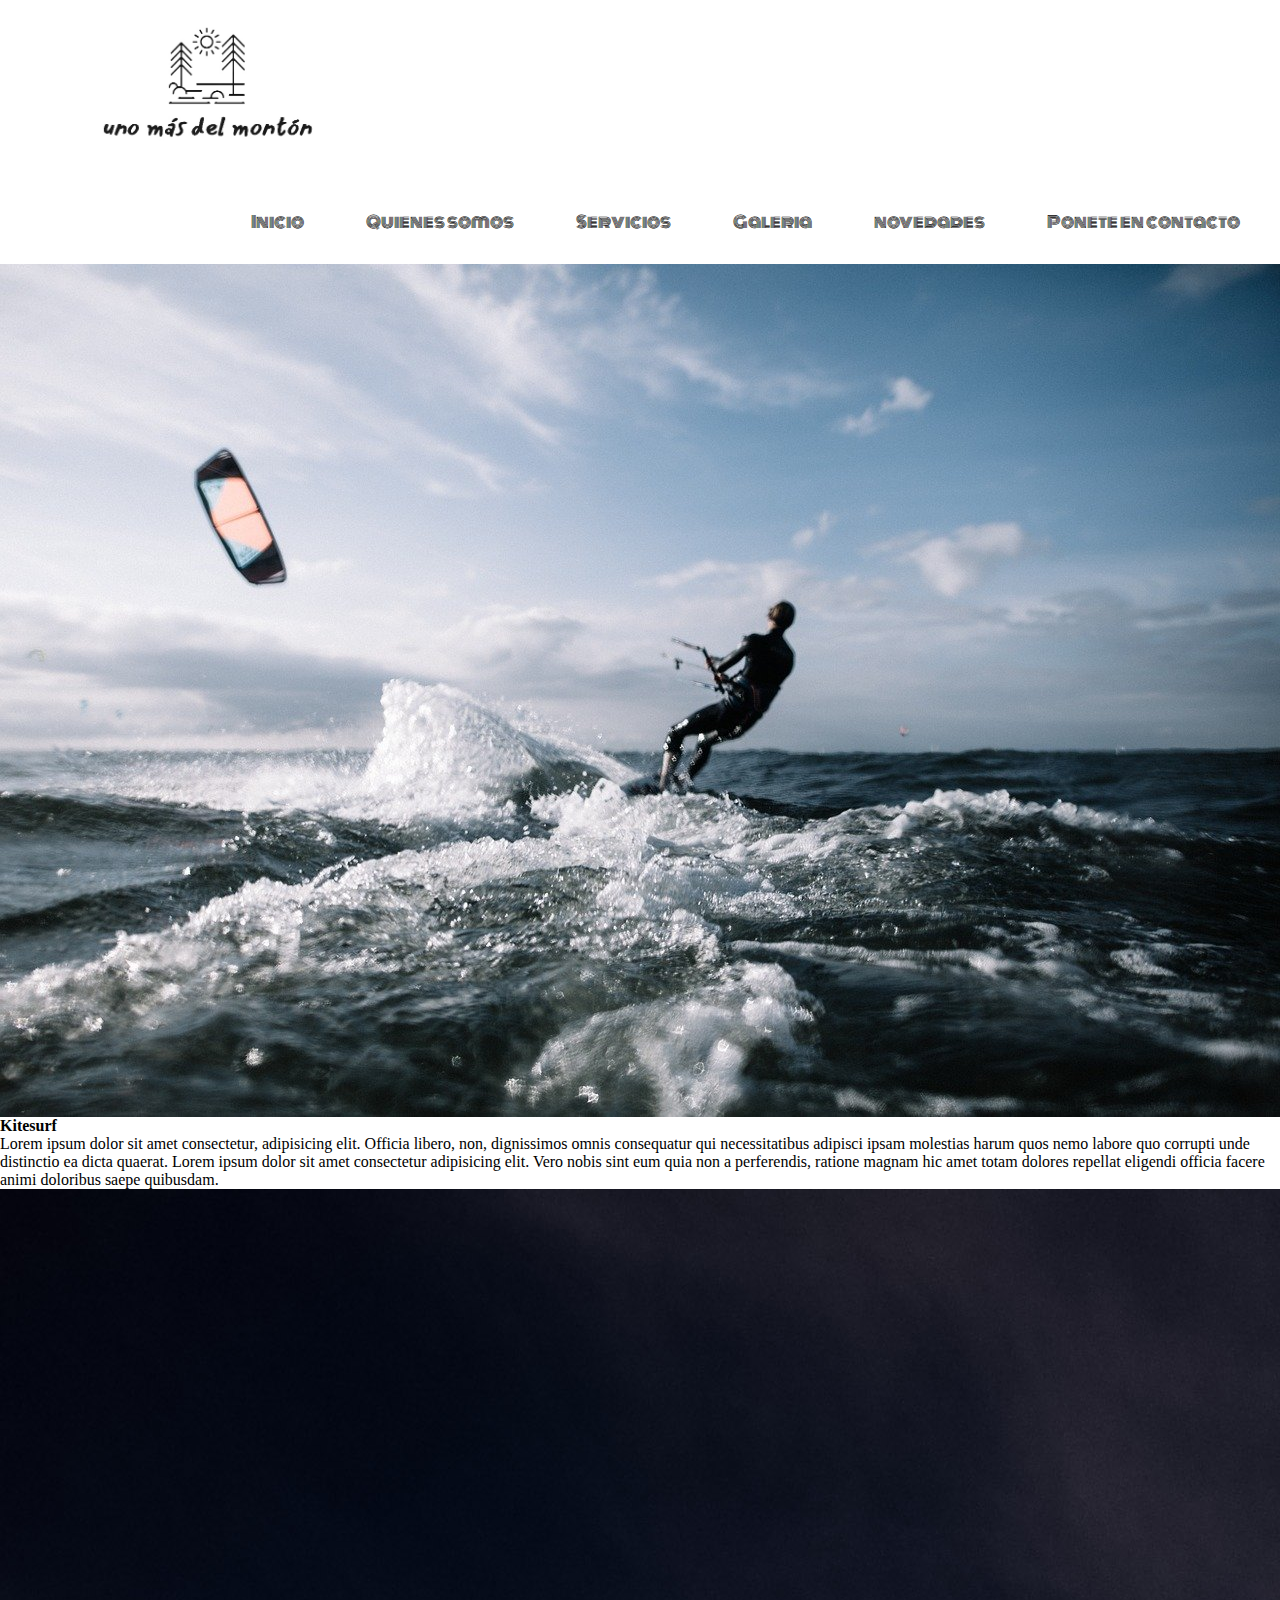
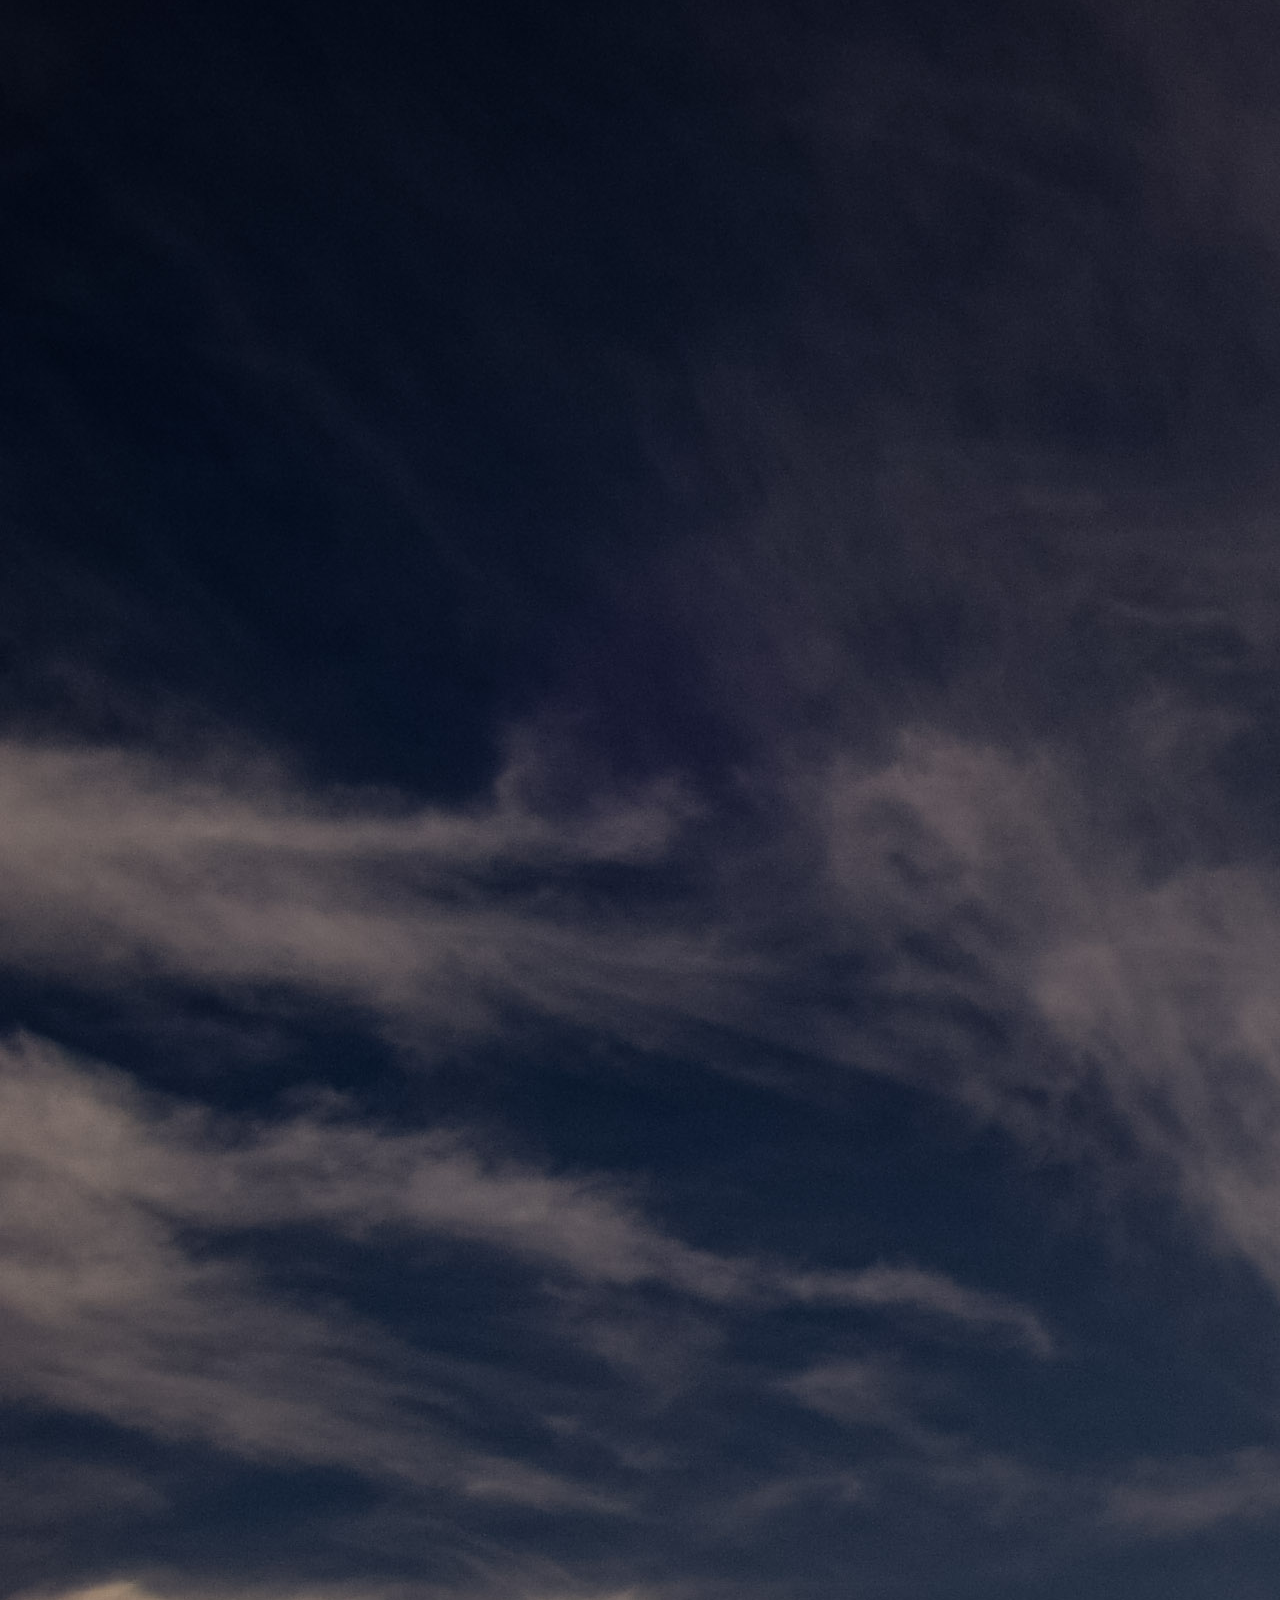
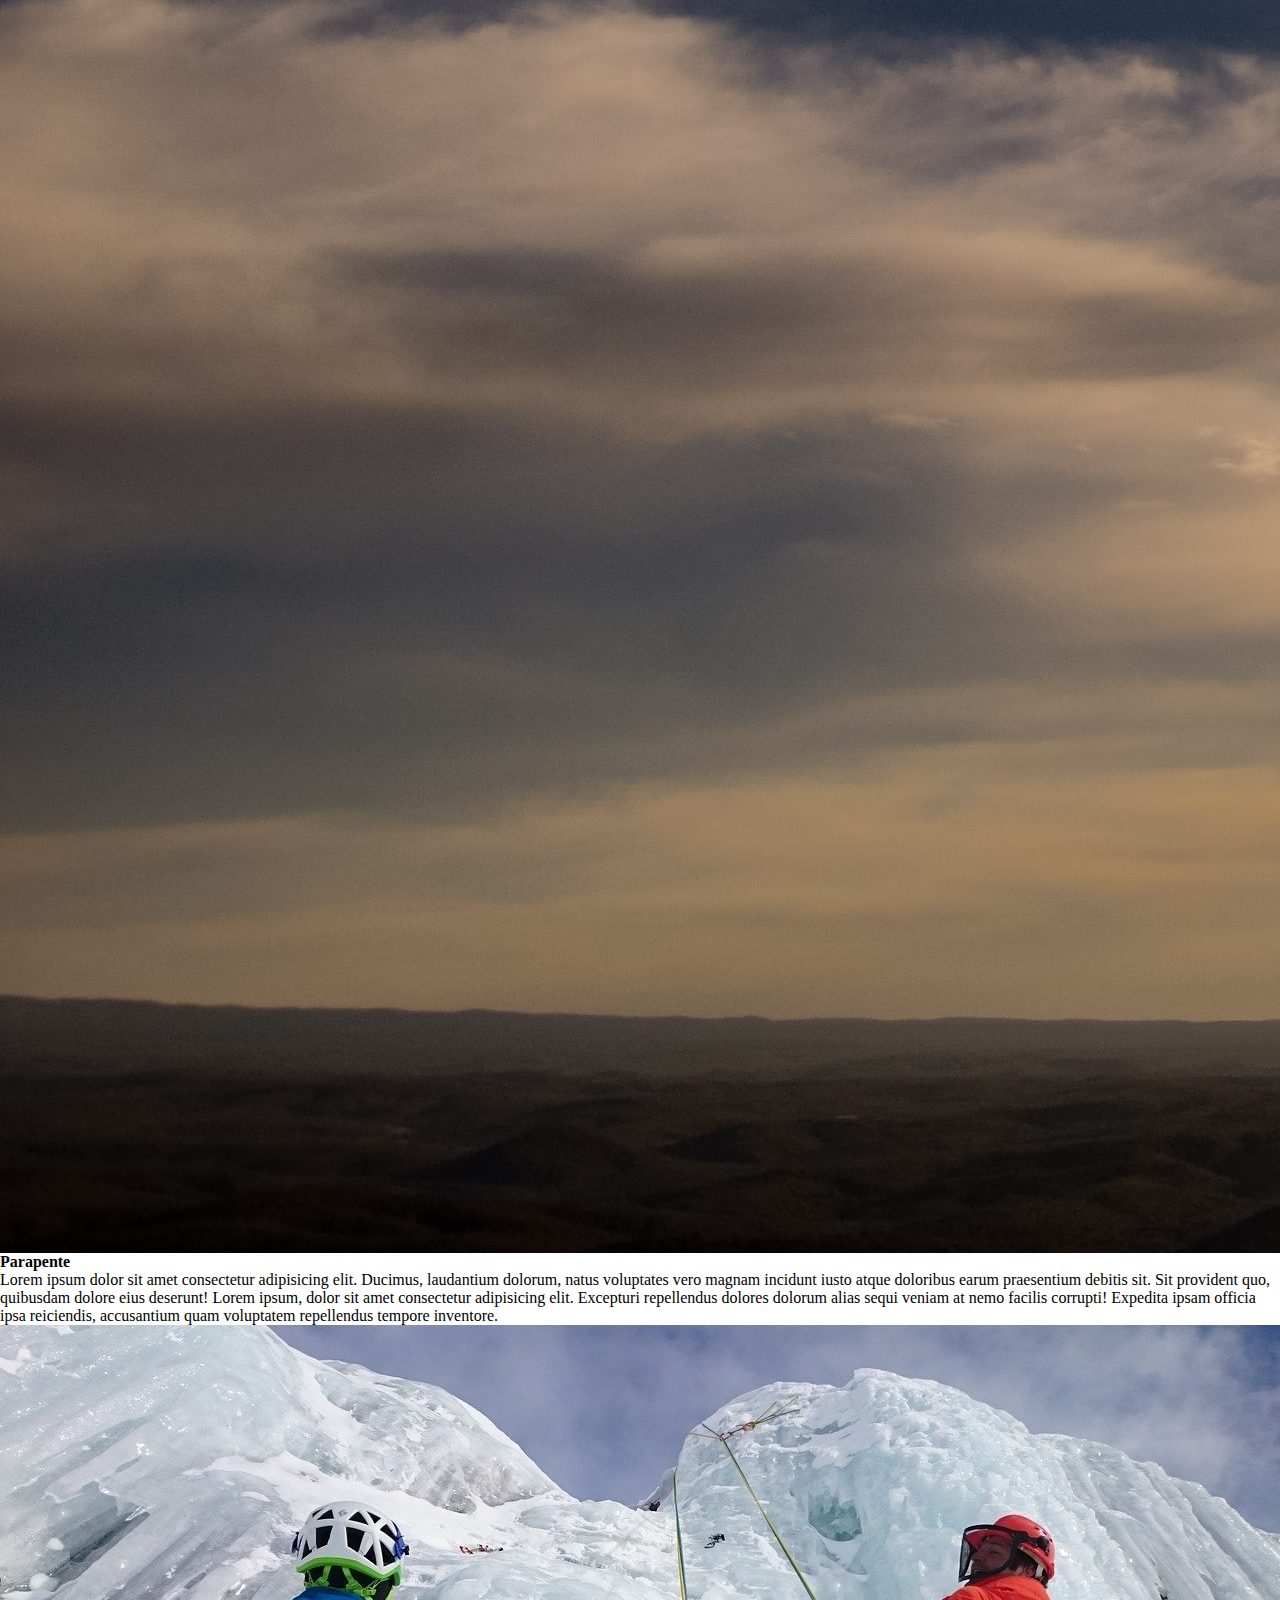
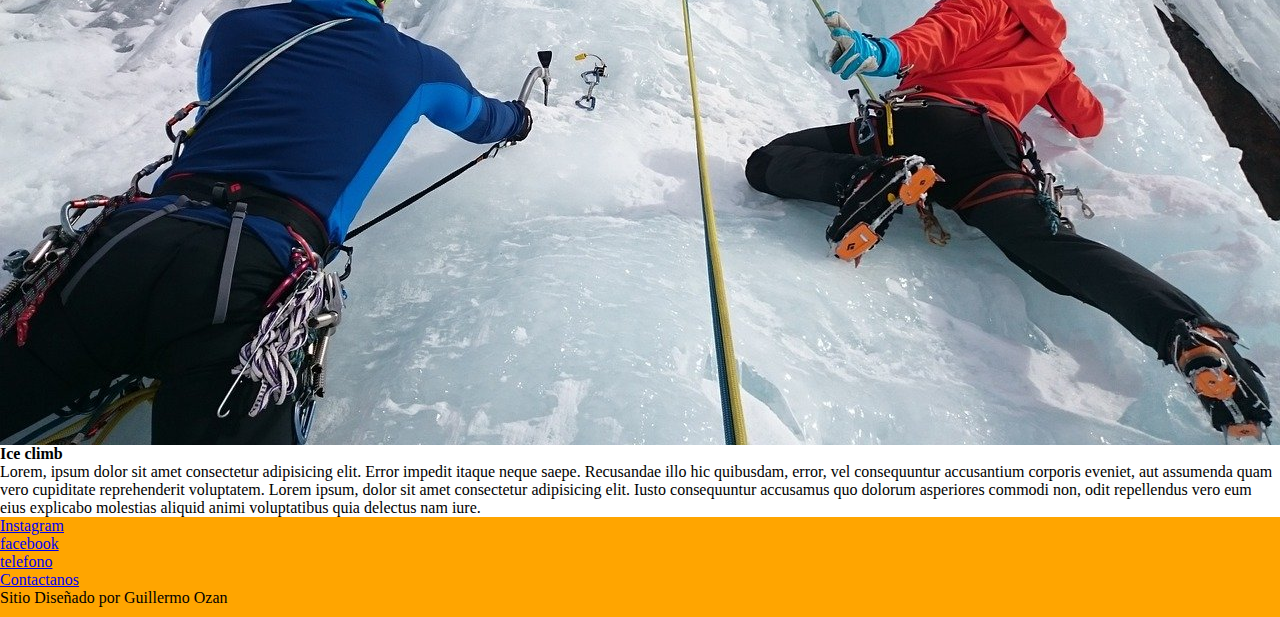
<file: proyecto viaje/novedades.html>
</html lang="en">
<!DOCTYPE html>	
<html>
<head>
<meta charset="utf-8">
<title>Practica 2</title>
<link rel="stylesheet" type="text/css" href="p2estilos.CSS">
<meta name= "viewport" content="width=device-width, initial-scale=1">
<link href="https://cdn.jsdelivr.net/npm/bootstrap@5.1.3/dist/css/bootstrap.min.css" rel="stylesheet" integrity="sha384-1BmE4kWBq78iYhFldvKuhfTAU6auU8tT94WrHftjDbrCEXSU1oBoqyl2QvZ6jIW3" crossorigin="anonymous">

<style>
    @import url('https://fonts.googleapis.com/css2?family=Monoton&display=swap');
</style>
<style>
    @import url('https://fonts.googleapis.com/css2?family=Dancing+Script:wght@700&family=Gloria+Hallelujah&family=Noto+Sans+JP:wght@100&display=swap');
    </style>
<style>
        @import url('https://fonts.googleapis.com/css2?family=Staatliches&display=swap');
    </style>

</head>
<body>
<header class="header"> <div class="logoCabecera">
    <a href="#" class="logo"></a>	</header>
<header class="header1"> 
    
    </div>
    <div class="contiene logo-nav-contiene">
        <nav class="botonera">
            <ul> 
                <li><a href="index.html">Inicio </a></li>
                <li><a href="Nosotros.html">Quienes somos</a></li>
                <li><a href="servicios.html">Servicios</a></li>
                <li><a href="galeria.html">Galeria</a></li>
                <li><a href="novedades.html">novedades</a></li>
                <li><a href="contacto.html">Ponete en contacto</a></li>
            </ul>
        </nav>
    </div>
</header>





<br><br><br><br>
<main class="holder">

  
    <div class="novedades">
        <img src="imagenes/kite.jpg" alt="kite" class="imagen">
            <div>
                <h4>Kitesurf</h4>
                <p>  Lorem ipsum dolor sit amet consectetur, adipisicing elit.
                   Officia libero, non, dignissimos omnis consequatur qui necessitatibus adipisci ipsam molestias harum quos nemo labore quo corrupti unde distinctio ea dicta quaerat.
                   Lorem ipsum dolor sit amet consectetur adipisicing elit. Vero nobis sint eum quia non a perferendis, ratione magnam hic amet totam dolores repellat eligendi officia facere animi doloribus saepe quibusdam.

                </p>

            </div>
    </div>

    <div class="novedades">
        <img src="imagenes/parapent5.JPG" alt="parapente" class="imagen2">
         <div>
            <h4>Parapente</h4>
            <p>Lorem ipsum dolor sit amet consectetur adipisicing elit. Ducimus, laudantium dolorum,
                 natus voluptates vero magnam incidunt iusto atque doloribus earum praesentium debitis sit. Sit provident quo, quibusdam dolore eius deserunt!
                 Lorem ipsum, dolor sit amet consectetur adipisicing elit. Excepturi repellendus dolores dolorum alias sequi veniam at nemo facilis corrupti! Expedita ipsam officia ipsa reiciendis, accusantium quam voluptatem repellendus tempore inventore.
            </p>

        </div>
    </div>

    <div class="novedades">
        <img src="imagenes/ice2.jpg" alt="climb" class="imagen2">
        <div>
            <h4>Ice climb</h4>
            <p>Lorem, ipsum dolor sit amet consectetur adipisicing elit. Error impedit itaque neque saepe.
                 Recusandae illo hic quibusdam, error, vel consequuntur accusantium corporis eveniet, aut assumenda quam vero cupiditate reprehenderit voluptatem.
                 Lorem ipsum, dolor sit amet consectetur adipisicing elit. Iusto consequuntur accusamus quo dolorum asperiores commodi non, odit repellendus vero eum eius explicabo molestias aliquid animi voluptatibus quia delectus nam iure.
            </p>

        </div>
    </div>





</main>












    















<footer id="contacto">
    
    <div class="contenedor-footer">
        <div><a href="http://wwww.Instagram.com">Instagram</a></div>
        <div><a href="https://www.facebook.com/">facebook</a></div>
        <div><a href="02108320223">telefono</a></div>
        <div><a href="contacto.html">Contactanos</a></div>
    </div>
    <div class="derechos">
        <p>Sitio Diseñado por Guillermo Ozan</p>
    </div>

    
</footer>







<script src="https://cdn.jsdelivr.net/npm/bootstrap@5.1.3/dist/js/bootstrap.bundle.min.js" integrity="sha384-ka7Sk0Gln4gmtz2MlQnikT1wXgYsOg+OMhuP+IlRH9sENBO0LRn5q+8nbTov4+1p" crossorigin="anonymous"></script>

</body>
</html>
</file>
<file: proyecto viaje/p2estilos.CSS>
*{
	margin: 0;
	padding: 0;
}
html {
	scroll-behavior: smooth;
}
header, footer, section {
	width:auto;
	margin:auto;
}
.header {
	height: 70px;
	
}
.header1{

	height: 50px;	
	font-family: 'Monoton', cursive;
	background-color: linear-gradient ( darkred, red)
	
	
	
	
	
}
.logo-nav-contiene{
	display: inline-flex;
	justify-content: space-between;
	align-items: center;
	float: right;
}
.logo{
	float: left;
	background-image: url(imagenes/P1.jpg);
	height: 180px;
	width: 300px;
	background-size: cover;
	object-fit: contain;
	margin-left: 5%;
	margin-top: 0%;
}
.botonera {
	margin: 0px;;
	padding: 0;
	margin-right: 10px;
	}
.botonera ul{
	list-style: none;
}
.botonera ul li {
	display: inline-block;	
}
.botonera ul li a {
	display: block;
	color:black;
	text-decoration: none;
	padding: 30px;	
}
.botonera ul li :hover {
	background: #A9A9A9 ;
	border-radius: 5px;
}
#video{
	width: 90%;
	margin-left:5%;
	margin-right: 5%;
	height: 90%;
	background-repeat: repeat;
	object-fit: cover;
}
section{
	height: 400px;
	
}
#menu{
	background-color: white;
	font-family: 'Monoton'
	
}
.frase {

 	font-family: 'Gloria Hallelujah', cursive;
	margin-top: -70px;
	margin-left: 10%;
	position: absolute;
	color: antiquewhite;

}
.historia{
	/*background-image: imagenes/p00004.jpg;*/
	width: 400px;
	height: 400px;
	margin-top: 20px;
	margin-left: 5%;
	float: left;
}
#nosotros{
	height: 600px;

}
footer{
	height: 100px;
	background-color: orange;
}
</file>
